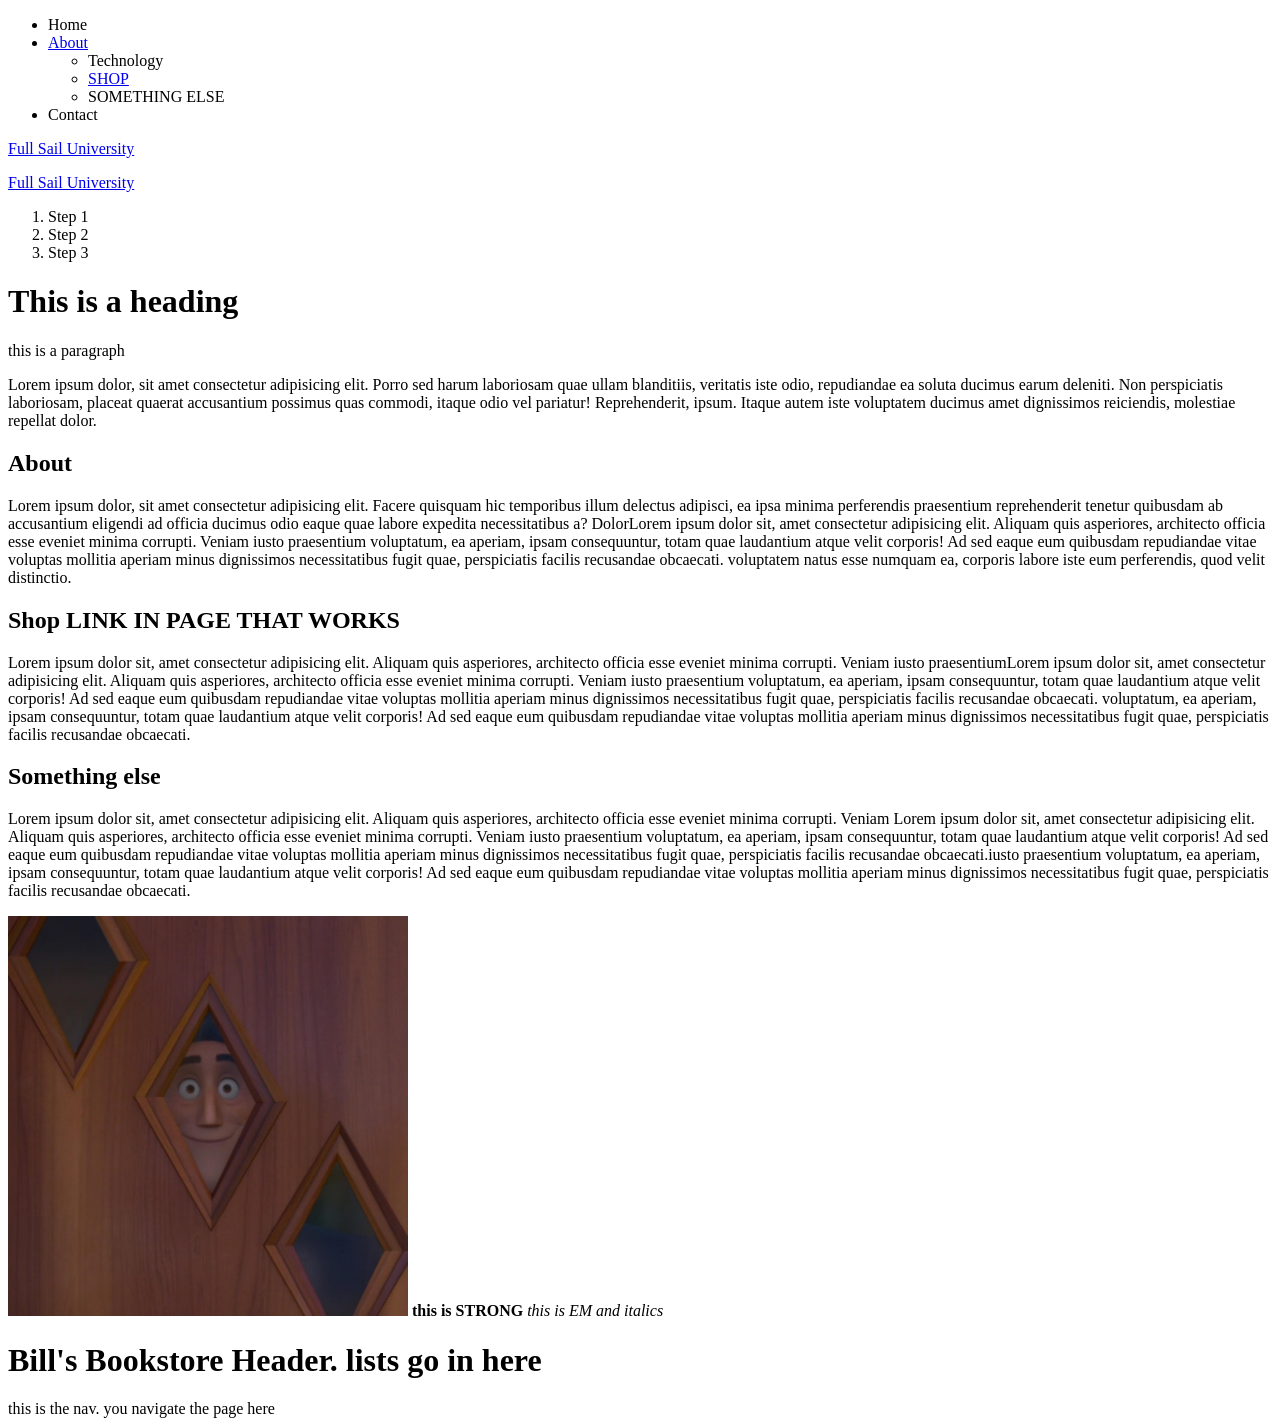
<file: UNGRADED EXERCISES/index.html>
<!doctype html>
<html lang="en">
  <head>
    <meta charset="UTF-8" />
    <meta name="viewport" content="width=device-width, initial-scale=1.0" />
    <meta name="description" content="HTML Elements" />
    <title>HTML Elements</title>
  </head>
  <body>
    <ul>
      <li>Home</li>
      <li>
        <a href="About.html">About</a>
        <ul>
          <li>Technology</li>
          <li><a href="#shop">SHOP</a></li>
          <li>SOMETHING ELSE</li>
        </ul>
      </li>
      <li>Contact</li>
    </ul>
    <p>
      <a href="https://www.fullsail.edu/">Full Sail University</a>
    </p>
    <p>
      <a
        href="https://www.fullsail.edu/"
        target="_blank"
        rel="noopener noreferrer"
        >Full Sail University</a
      >
    </p>
    <ol>
      <li>Step 1</li>
      <li>Step 2</li>
      <li>Step 3</li>
    </ol>

    <h1>This is a heading</h1>
    <p>this is a paragraph</p>

    <p>
      Lorem ipsum dolor, sit amet consectetur adipisicing elit. Porro sed harum
      laboriosam quae ullam blanditiis, veritatis iste odio, repudiandae ea
      soluta ducimus earum deleniti. Non perspiciatis laboriosam, placeat
      quaerat accusantium possimus quas commodi, itaque odio vel pariatur!
      Reprehenderit, ipsum. Itaque autem iste voluptatem ducimus amet
      dignissimos reiciendis, molestiae repellat dolor.
    </p>

    <h2 id="about">About</h2>

    <p>
      Lorem ipsum dolor, sit amet consectetur adipisicing elit. Facere quisquam
      hic temporibus illum delectus adipisci, ea ipsa minima perferendis
      praesentium reprehenderit tenetur quibusdam ab accusantium eligendi ad
      officia ducimus odio eaque quae labore expedita necessitatibus a?
      DolorLorem ipsum dolor sit, amet consectetur adipisicing elit. Aliquam
      quis asperiores, architecto officia esse eveniet minima corrupti. Veniam
      iusto praesentium voluptatum, ea aperiam, ipsam consequuntur, totam quae
      laudantium atque velit corporis! Ad sed eaque eum quibusdam repudiandae
      vitae voluptas mollitia aperiam minus dignissimos necessitatibus fugit
      quae, perspiciatis facilis recusandae obcaecati. voluptatem natus esse
      numquam ea, corporis labore iste eum perferendis, quod velit distinctio.
    </p>

    <h2 id="shop">Shop LINK IN PAGE THAT WORKS</h2>

    <p>
      Lorem ipsum dolor sit, amet consectetur adipisicing elit. Aliquam quis
      asperiores, architecto officia esse eveniet minima corrupti. Veniam iusto
      praesentiumLorem ipsum dolor sit, amet consectetur adipisicing elit.
      Aliquam quis asperiores, architecto officia esse eveniet minima corrupti.
      Veniam iusto praesentium voluptatum, ea aperiam, ipsam consequuntur, totam
      quae laudantium atque velit corporis! Ad sed eaque eum quibusdam
      repudiandae vitae voluptas mollitia aperiam minus dignissimos
      necessitatibus fugit quae, perspiciatis facilis recusandae obcaecati.
      voluptatum, ea aperiam, ipsam consequuntur, totam quae laudantium atque
      velit corporis! Ad sed eaque eum quibusdam repudiandae vitae voluptas
      mollitia aperiam minus dignissimos necessitatibus fugit quae, perspiciatis
      facilis recusandae obcaecati.
    </p>

    <h2 id="else">Something else</h2>

    <p>
      Lorem ipsum dolor sit, amet consectetur adipisicing elit. Aliquam quis
      asperiores, architecto officia esse eveniet minima corrupti. Veniam Lorem
      ipsum dolor sit, amet consectetur adipisicing elit. Aliquam quis
      asperiores, architecto officia esse eveniet minima corrupti. Veniam iusto
      praesentium voluptatum, ea aperiam, ipsam consequuntur, totam quae
      laudantium atque velit corporis! Ad sed eaque eum quibusdam repudiandae
      vitae voluptas mollitia aperiam minus dignissimos necessitatibus fugit
      quae, perspiciatis facilis recusandae obcaecati.iusto praesentium
      voluptatum, ea aperiam, ipsam consequuntur, totam quae laudantium atque
      velit corporis! Ad sed eaque eum quibusdam repudiandae vitae voluptas
      mollitia aperiam minus dignissimos necessitatibus fugit quae, perspiciatis
      facilis recusandae obcaecati.
    </p>

    <img src="Images/image.png" alt="Bingus" width="400" />

    <strong>this is STRONG</strong>

    <em>this is EM and italics</em>

    <header>
      <h1>Bill's Bookstore Header. lists go in here</h1>

      <nav>this is the nav. you navigate the page here</nav>
    </header>
  </body>
</html>

<!-- shift + ! gets the template -->
<!-- meta description is the bonus text that appears in the google search -->
<!--Lorem50 is 50 dummy text words-->
<!-- REMEMBER TO OPEN WITH LIVE SERVER TO GET THE HTTP-->
<!--UL: bullets OL: numbers-->
<!--Shop is the link in page that works, do it within the h-->
<!--MAKE AN IMAGES FOLDER DINGUS!-->
<!--Strong and EM are important to screen readers, b and i are not-->
<!--dd structure and meaning, everything has a purpose-->
</file>
